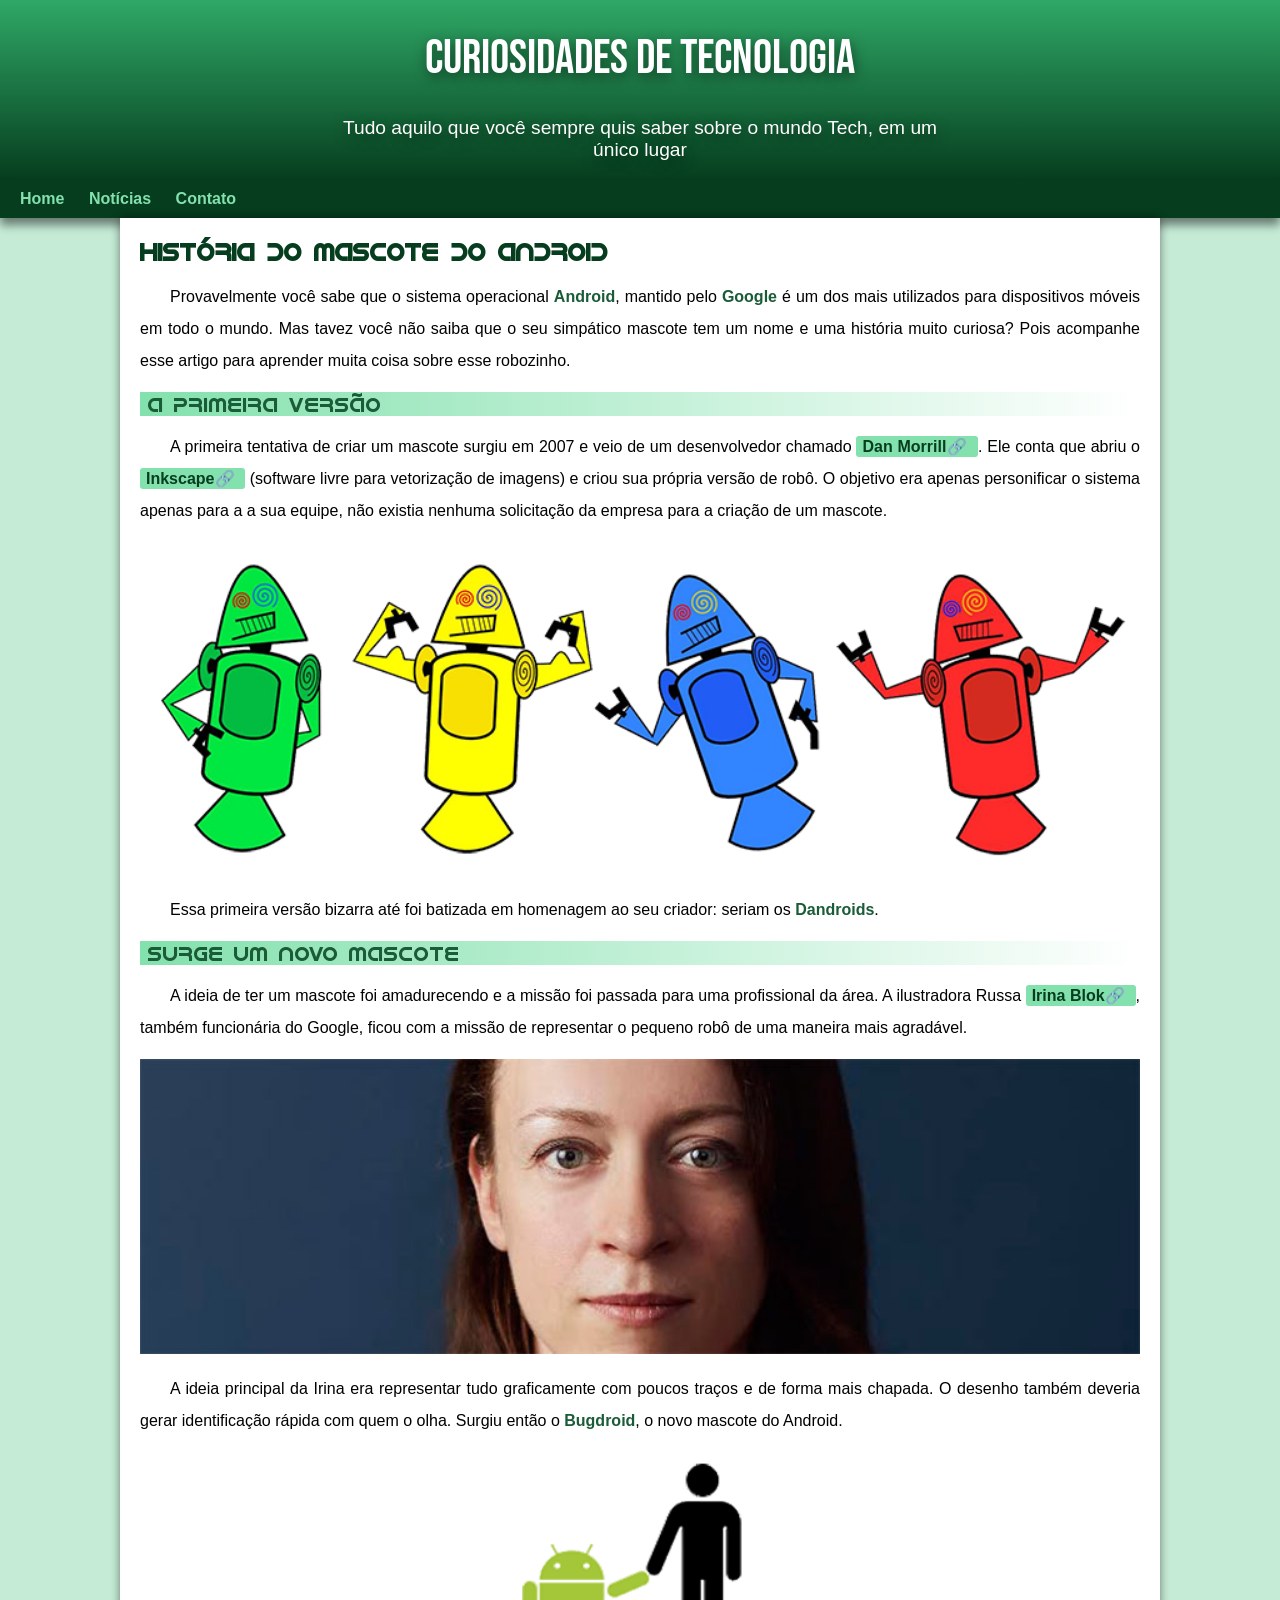
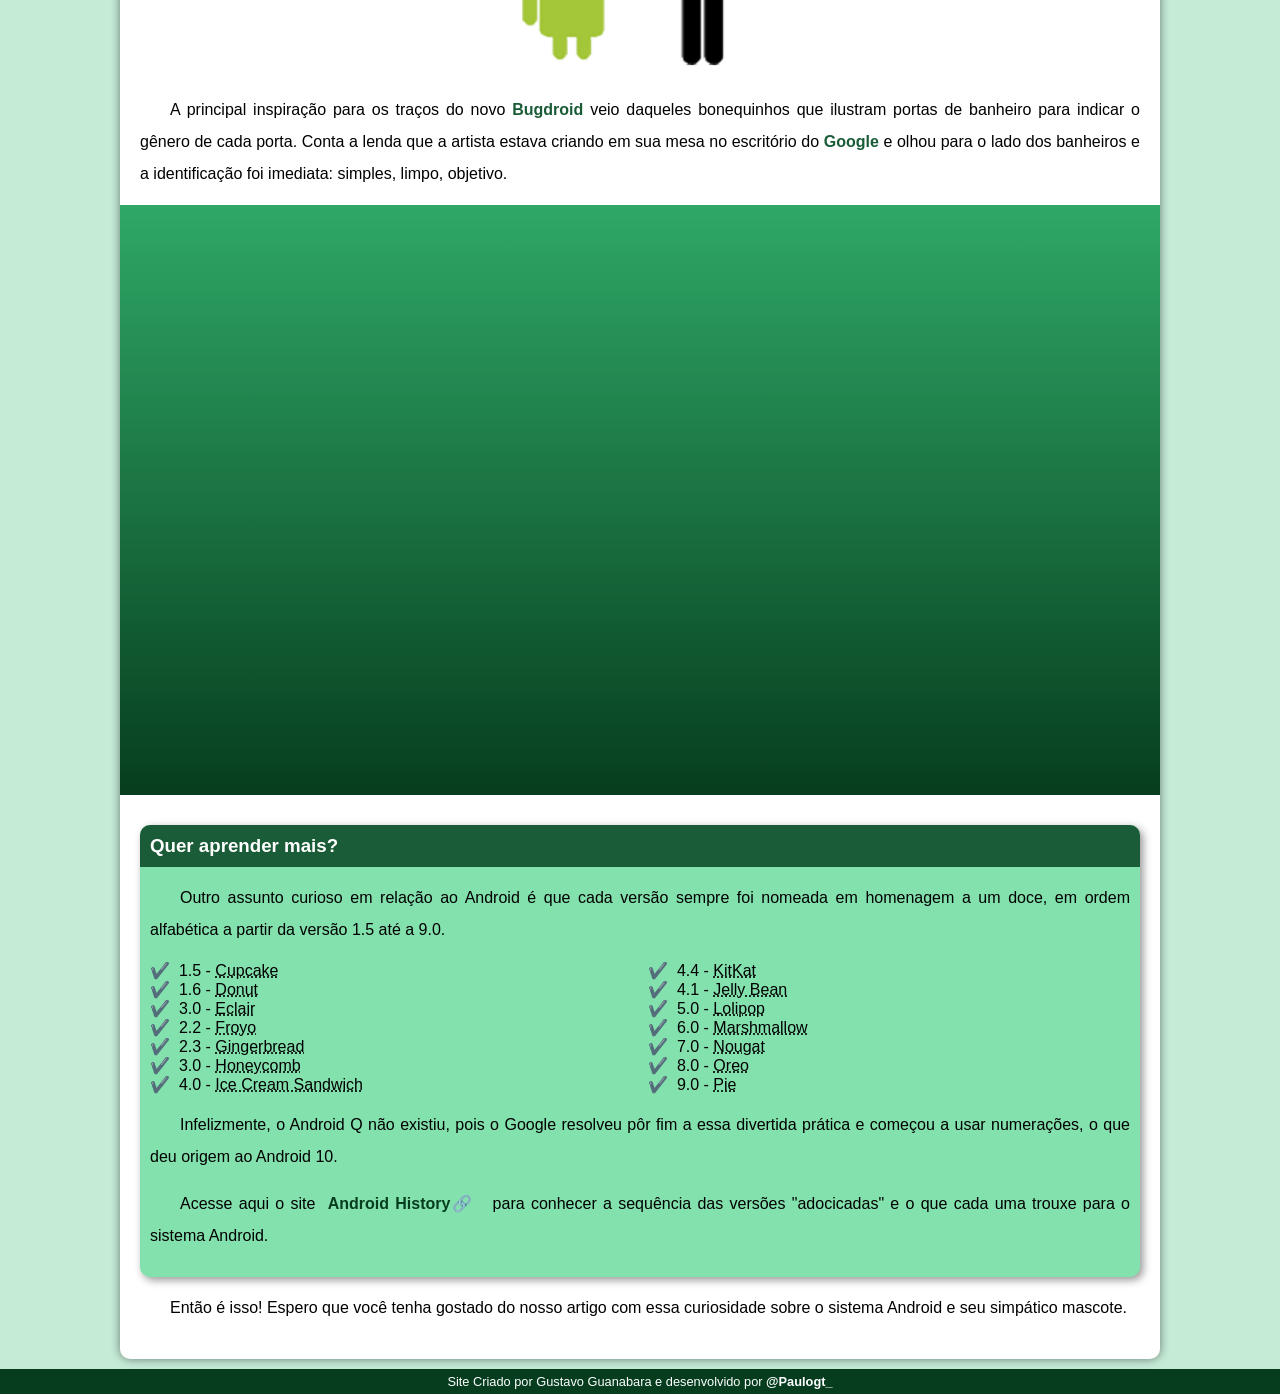
<file: index.html>
<!DOCTYPE html>
<html lang="pt-br">
<head>
    <meta charset="UTF-8">
    <meta http-equiv="X-UA-Compatible" content="IE=edge">
    <meta name="viewport" content="width=device-width, initial-scale=1.0">
    <link rel="shortcut icon" href="imagens/favicon.ico" type="image/x-icon">
    <link rel="stylesheet" href="style2.css">
    <title>Como surgiu o mascote android</title>
</head>
<body>
    <header><h1>Curiosidades de Tecnologia</h1>
    <p>Tudo aquilo que você sempre quis saber sobre o mundo Tech, em um único lugar</p>
</header>
<nav>
            <a href="#">Home</a>
            <a href="#">Notícias</a>
            <a href="#">Contato</a>
</nav>
<main>
    <article>
        <h1>História do Mascote do Android</h1>

    <p>Provavelmente você sabe que o sistema operacional <strong>Android</strong>, mantido pelo <strong>Google</strong> é um dos mais utilizados para dispositivos móveis em todo o mundo. Mas tavez você não saiba que o seu simpático mascote tem um nome e uma história muito curiosa? Pois acompanhe esse artigo para aprender muita coisa sobre esse robozinho.</p>

    <h2>A primeira versão</h2>

    <p>A primeira tentativa de criar um mascote surgiu em 2007 e veio de um desenvolvedor chamado <a href="https://androidcommunity.com/dan-morrill-shows-us-the-android-mascot-that-almost-was-20130103/" target="_blank" class="externo">Dan Morrill</a>. Ele conta que abriu o <a href="https://inkscape.org/pt-br/" target="_blank" class="externo">Inkscape</a> (software livre para vetorização de imagens) e criou sua própria versão de robô. O objetivo era apenas personificar o sistema apenas para a a sua equipe, não existia nenhuma solicitação da empresa para a criação de um mascote.</p>

    <picture>
        <source media="(max-width: 670px)" srcset="imagens/dan-droids-pq.png">
        <img src="imagens/dan-droids.png" alt="dandroids"></picture>

    <p>Essa primeira versão bizarra até foi batizada em homenagem ao seu criador: seriam os <strong>Dandroids</strong>.</p>

    <h2>Surge um novo mascote</h2>

    <p>
        A ideia de ter um mascote foi amadurecendo e a missão foi passada para uma profissional da área. A ilustradora Russa <a href="https://www.irinablok.com/" target="_blank" class="externo">Irina Blok</a>, também funcionária do Google, ficou com a missão de representar o pequeno robô de uma maneira mais agradável.
        
    </p>

    <picture>
        <source media="(max-width: 550px)" srcset="imagens/irina-blok-pq.jpg">
        <img src="imagens/irina-blok.jpg" alt="irina-block"></picture>

    <p>A ideia principal da Irina era representar tudo graficamente com poucos traços e de forma mais chapada. O desenho também deveria gerar identificação rápida com quem o olha. Surgiu então o <strong>Bugdroid</strong>, o novo mascote do Android.</p>

    <img src="imagens/bugdroid.png" class="pequena"alt="bugdroid">

    <p>A principal inspiração para os traços do novo <strong>Bugdroid</strong> veio daqueles bonequinhos que ilustram portas de banheiro para indicar o gênero de cada porta. Conta a lenda que a artista estava criando em sua mesa no escritório do <strong>Google</strong> e olhou para o lado dos banheiros e a identificação foi imediata: simples, limpo, objetivo.</p>

    <div class="video"><iframe  width="560" height="315" src="https://www.youtube.com/embed/5K4pEk19nhs" title="YouTube video player" frameborder="0" allow="accelerometer; autoplay; clipboard-write; encrypted-media; gyroscope; picture-in-picture" allowfullscreen></iframe></div>
    
     <aside>
         <h3>Quer aprender mais? </h3>
         
             <p>Outro assunto curioso em relação ao Android é que cada versão sempre foi nomeada em homenagem a um doce, em ordem alfabética a partir da versão 1.5 até a 9.0.</p>
         
             <ul>
                <li>1.5 - <abbr title="Bolo de copo">Cupcake</abbr></li>
                <li>1.6 - <abbr title="Rosquinha">Donut</abbr></li>
                <li>3.0 - <abbr title="Bomba">Eclair</abbr></li>
                <li>2.2 - <abbr title="Iogurte Congelado">Froyo</abbr></li>
                <li>2.3 - <abbr title="Biscoito de Gengibre">Gingerbread</abbr></li>
                <li>3.0 - <abbr title="Favo de mel">Honeycomb</abbr></li>
                <li>4.0 - <abbr title="Sanduiche de Sorvete">Ice Cream Sandwich</abbr></li>
    
                <li>4.4 - <abbr title="Jujuba">KitKat</abbr></li>
                <li>4.1 - <abbr title="Kitkat">Jelly Bean</abbr></li>
                <li>5.0 - <abbr title="Pirulito">Lolipop</abbr></li>
                <li>6.0 - <abbr title="Marshmallow">Marshmallow</abbr></li>
                <li>7.0 - <abbr title="Torrone">Nougat</abbr></li>
                <li>8.0 - <abbr title="Oreo">Oreo</abbr></li>
                <li>9.0 - <abbr title="Torta">Pie</abbr></li>
             </ul>
         
             <p>Infelizmente, o Android Q não existiu, pois o Google resolveu pôr fim a essa divertida prática e começou a usar numerações, o que deu origem ao Android 10.</p>
             <p>Acesse aqui o site <a href="https://www.android.com/intl/pt-BR_br/" target="_blank" class="externo">Android History</a> para conhecer a sequência das versões "adocicadas" e o que cada uma trouxe para o sistema Android.</p>
     </aside>
   
    <p>Então é isso! Espero que você tenha gostado do nosso artigo com essa curiosidade sobre o sistema Android e seu simpático mascote.</p>
    </article>
</main>
<footer>
    Site Criado por Gustavo Guanabara e desenvolvido por <a href="https://www.instagram.com/paulogt_/">@Paulogt_</a>
</footer>
</body>
</html>
</file>
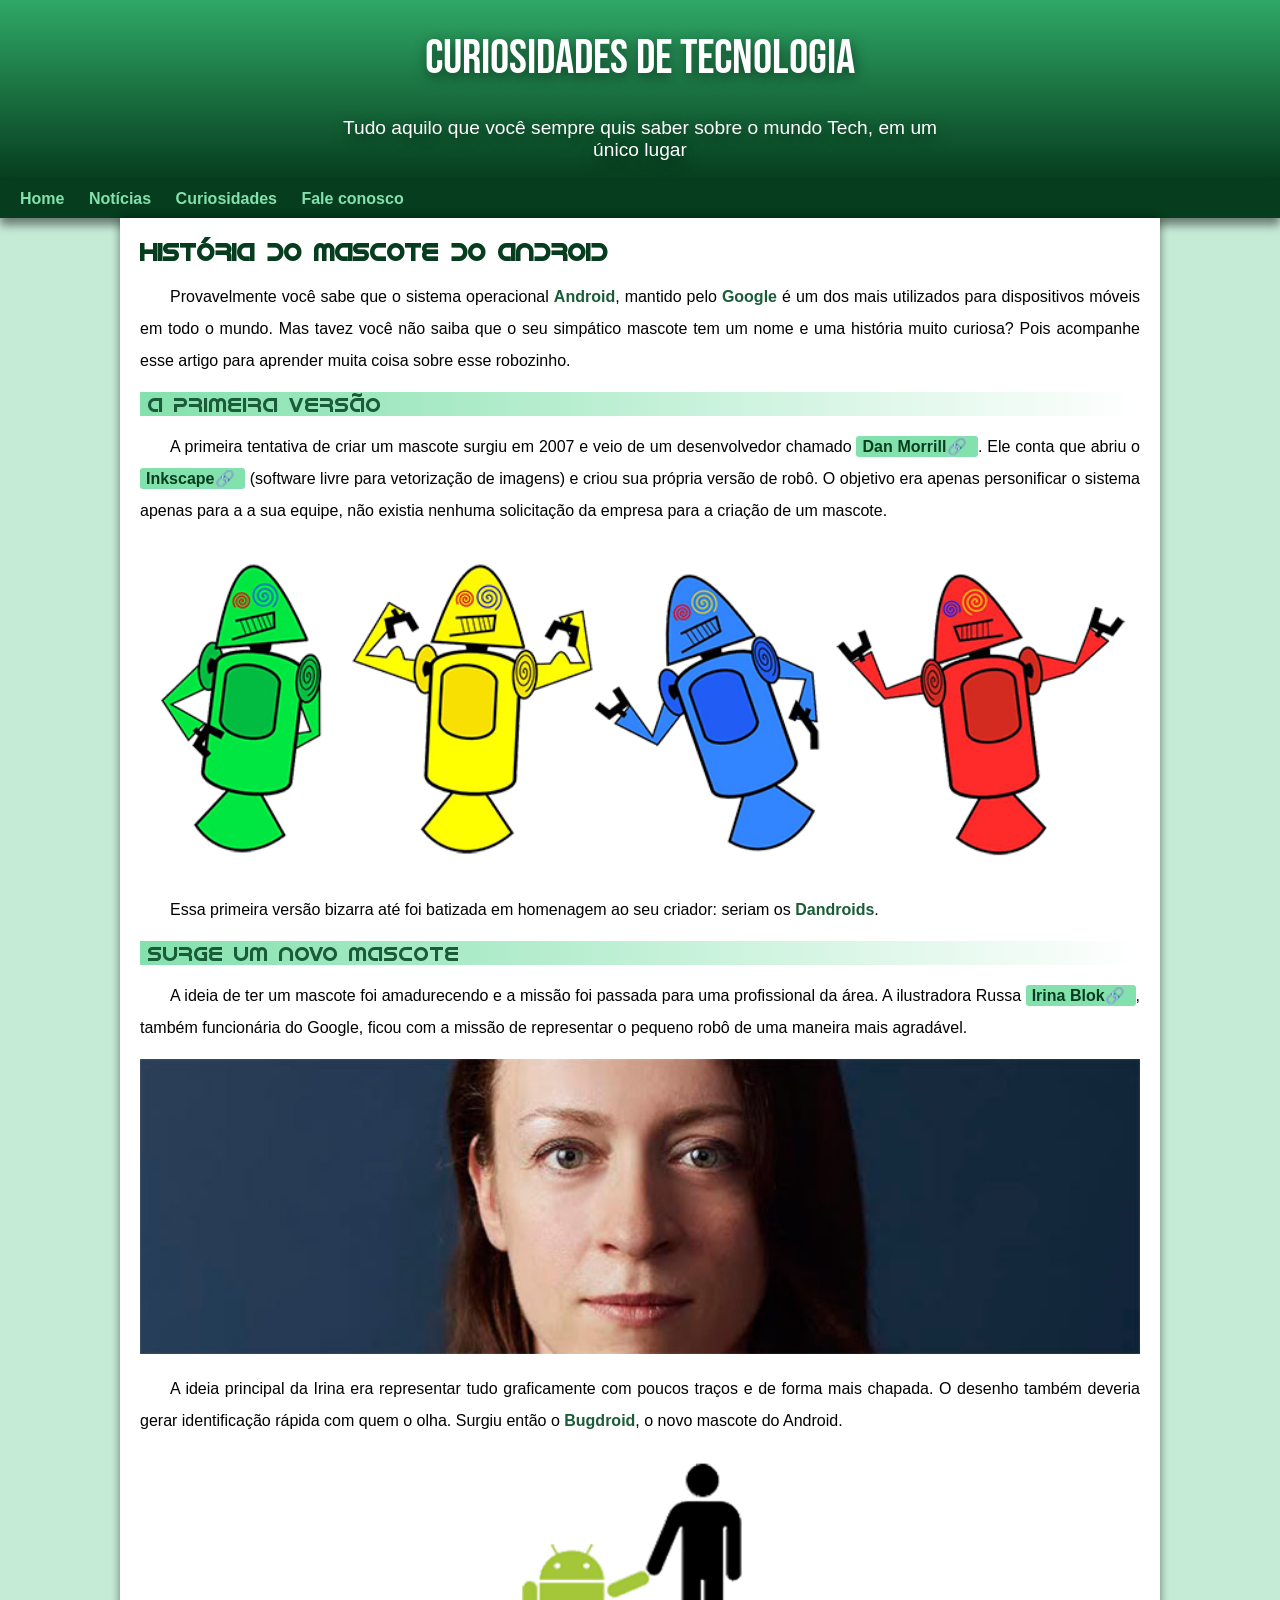
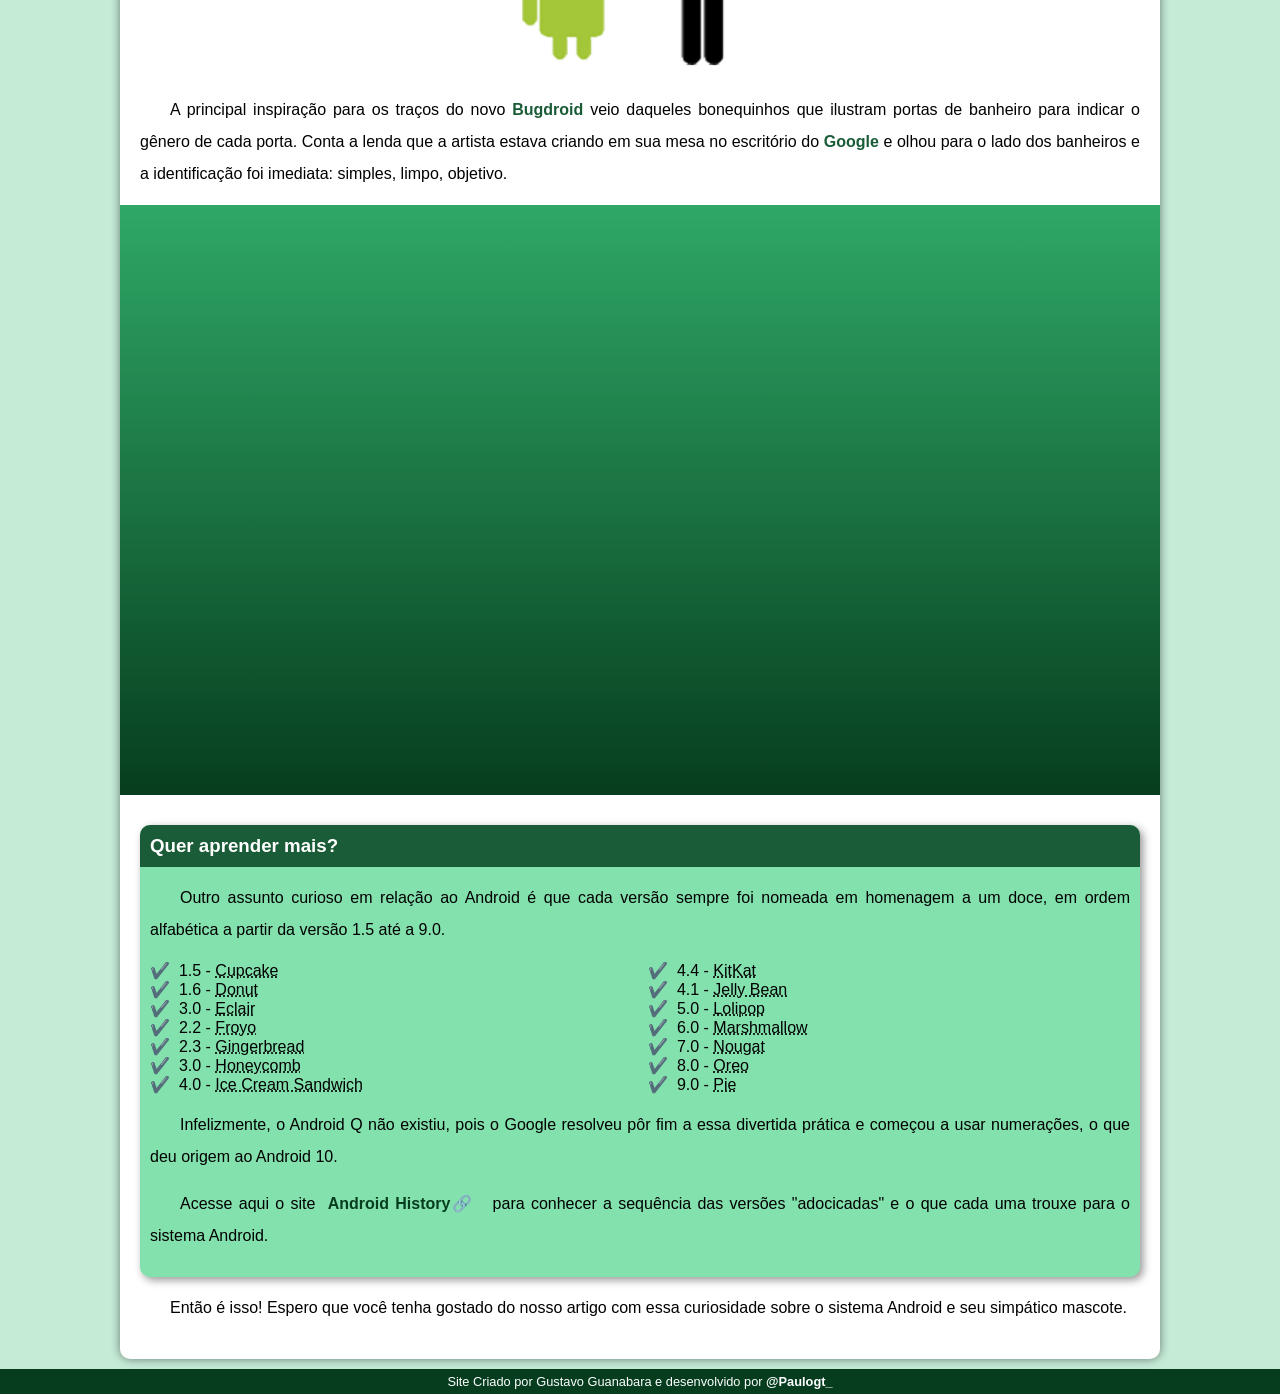
<file: index.html.html>
<!DOCTYPE html>
<html lang="pt-br">
<head>
    <meta charset="UTF-8">
    <meta http-equiv="X-UA-Compatible" content="IE=edge">
    <meta name="viewport" content="width=device-width, initial-scale=1.0">
    <link rel="shortcut icon" href="imagens/favicon.ico" type="image/x-icon">
    <link rel="stylesheet" href="style2.css">
    <title>Como surgiu o mascote android</title>
</head>
<body>
    <header><h1>Curiosidades de Tecnologia</h1>
    <p>Tudo aquilo que você sempre quis saber sobre o mundo Tech, em um único lugar</p>
</header>
<nav>
            <a href="#">Home</a>
            <a href="#">Notícias</a>
            <a href="#">Curiosidades</a>
            <a href="#">Fale conosco</a>
</nav>
<main>
    <article>
        <h1>História do Mascote do Android</h1>

    <p>Provavelmente você sabe que o sistema operacional <strong>Android</strong>, mantido pelo <strong>Google</strong> é um dos mais utilizados para dispositivos móveis em todo o mundo. Mas tavez você não saiba que o seu simpático mascote tem um nome e uma história muito curiosa? Pois acompanhe esse artigo para aprender muita coisa sobre esse robozinho.</p>

    <h2>A primeira versão</h2>

    <p>A primeira tentativa de criar um mascote surgiu em 2007 e veio de um desenvolvedor chamado <a href="https://androidcommunity.com/dan-morrill-shows-us-the-android-mascot-that-almost-was-20130103/" target="_blank" class="externo">Dan Morrill</a>. Ele conta que abriu o <a href="https://inkscape.org/pt-br/" target="_blank" class="externo">Inkscape</a> (software livre para vetorização de imagens) e criou sua própria versão de robô. O objetivo era apenas personificar o sistema apenas para a a sua equipe, não existia nenhuma solicitação da empresa para a criação de um mascote.</p>

    <picture>
        <source media="(max-width: 670px)" srcset="imagens/dan-droids-pq.png">
        <img src="imagens/dan-droids.png" alt="dandroids"></picture>

    <p>Essa primeira versão bizarra até foi batizada em homenagem ao seu criador: seriam os <strong>Dandroids</strong>.</p>

    <h2>Surge um novo mascote</h2>

    <p>
        A ideia de ter um mascote foi amadurecendo e a missão foi passada para uma profissional da área. A ilustradora Russa <a href="https://www.irinablok.com/" target="_blank" class="externo">Irina Blok</a>, também funcionária do Google, ficou com a missão de representar o pequeno robô de uma maneira mais agradável.
        
    </p>

    <picture>
        <source media="(max-width: 550px)" srcset="imagens/irina-blok-pq.jpg">
        <img src="imagens/irina-blok.jpg" alt="irina-block"></picture>

    <p>A ideia principal da Irina era representar tudo graficamente com poucos traços e de forma mais chapada. O desenho também deveria gerar identificação rápida com quem o olha. Surgiu então o <strong>Bugdroid</strong>, o novo mascote do Android.</p>

    <img src="imagens/bugdroid.png" class="pequena"alt="bugdroid">

    <p>A principal inspiração para os traços do novo <strong>Bugdroid</strong> veio daqueles bonequinhos que ilustram portas de banheiro para indicar o gênero de cada porta. Conta a lenda que a artista estava criando em sua mesa no escritório do <strong>Google</strong> e olhou para o lado dos banheiros e a identificação foi imediata: simples, limpo, objetivo.</p>

    <div class="video"><iframe  width="560" height="315" src="https://www.youtube.com/embed/5K4pEk19nhs" title="YouTube video player" frameborder="0" allow="accelerometer; autoplay; clipboard-write; encrypted-media; gyroscope; picture-in-picture" allowfullscreen></iframe></div>
    
     <aside>
         <h3>Quer aprender mais? </h3>
         
             <p>Outro assunto curioso em relação ao Android é que cada versão sempre foi nomeada em homenagem a um doce, em ordem alfabética a partir da versão 1.5 até a 9.0.</p>
         
             <ul>
                <li>1.5 - <abbr title="Bolo de copo">Cupcake</abbr></li>
                <li>1.6 - <abbr title="Rosquinha">Donut</abbr></li>
                <li>3.0 - <abbr title="Bomba">Eclair</abbr></li>
                <li>2.2 - <abbr title="Iogurte Congelado">Froyo</abbr></li>
                <li>2.3 - <abbr title="Biscoito de Gengibre">Gingerbread</abbr></li>
                <li>3.0 - <abbr title="Favo de mel">Honeycomb</abbr></li>
                <li>4.0 - <abbr title="Sanduiche de Sorvete">Ice Cream Sandwich</abbr></li>
    
                <li>4.4 - <abbr title="Jujuba">KitKat</abbr></li>
                <li>4.1 - <abbr title="Kitkat">Jelly Bean</abbr></li>
                <li>5.0 - <abbr title="Pirulito">Lolipop</abbr></li>
                <li>6.0 - <abbr title="Marshmallow">Marshmallow</abbr></li>
                <li>7.0 - <abbr title="Torrone">Nougat</abbr></li>
                <li>8.0 - <abbr title="Oreo">Oreo</abbr></li>
                <li>9.0 - <abbr title="Torta">Pie</abbr></li>
             </ul>
         
             <p>Infelizmente, o Android Q não existiu, pois o Google resolveu pôr fim a essa divertida prática e começou a usar numerações, o que deu origem ao Android 10.</p>
             <p>Acesse aqui o site <a href="https://www.android.com/intl/pt-BR_br/" target="_blank" class="externo">Android History</a> para conhecer a sequência das versões "adocicadas" e o que cada uma trouxe para o sistema Android.</p>
     </aside>
   
    <p>Então é isso! Espero que você tenha gostado do nosso artigo com essa curiosidade sobre o sistema Android e seu simpático mascote.</p>
    </article>
</main>
<footer>
    Site Criado por Gustavo Guanabara e desenvolvido por <a href="https://www.instagram.com/paulogt_/">@Paulogt_</a>
</footer>
</body>
</html>
</file>
<file: style2.css>
@charset "utf-8";

@import url('https://fonts.googleapis.com/css2?family=Bebas+Neue&family=Work+Sans:ital,wght@0,100;0,200;0,300;0,400;0,500;0,600;0,700;0,800;1,100;1,200;1,400;1,500;1,600;1,700&display=swap');

@font-face {
    font-family:'Android';
    src: url('fontes/idroid.otf') format('opentype');
    font-weight: normal;
    font-style: normal;
}


/*:root Serve para declarar variaveis*/
:root {
    --cor0:#c5ebd6;
    --cor1:#83e1ad;
    --cor2:#3ddc84;
    --cor3:#2fa866;
    --cor4:#1a5c37;
    --cor5:#063d1e;

    --fonte-padrao:Arial,Verdana, Helvetica,Sans-serif;
    --fonte-destaque: 'Bebas Neue', 'cursive';
    --fonte-android:'Android','cursive';
}
* {
    margin: 0px;
    padding: 0px;
}

body{
    background-color: var(--cor0);
    font-family: var(--fonte-padrao);
}
a.externo::after{
    content: '\1F517\00a0';
}

header {
    background-image: linear-gradient(to bottom, var(--cor3),var(--cor5));
    min-height: 150px;
    text-align: center;
    padding-top: 30px;
    
}
header > h1 {
    color:white;
    font-family: var(--fonte-destaque);
    font-size: 3em;
    font-weight: normal;
    margin-bottom: 30px;
    text-shadow: 1px 4px 13px rgba(0, 0, 0, 0.507);
}
header > p {
    font-family: var(--fonte-padrao);
    font-size: 1.2em;
    padding-right: 10px;
    padding-left: 10px;
    color: white;
    max-width: 600px;
    margin: auto;
    
    text-shadow: 1px 4px 13px rgba(0, 0, 0, 0.527);
}
nav {
    background-color: var(--cor5);
    padding: 10px;
    box-shadow: 0px 7px 9px rgba(0, 0, 0, 0.479);
}
nav > a {
    color: var(--cor1);
    text-decoration: none;
    padding: 10px;
    border-radius: 5px;
    font-weight: bold;
    transition-duration: 0.5s;
}
nav > a:hover {
    background-color:var(--cor3);
    color:var(--cor5)
}
main {
    background-color: white;
    margin: auto;
    margin-bottom: 10px;
    padding: 20px;
    border-radius: 0px 0px 10px 10px ;
    max-width: 1000px;
    min-width: 300px;
    box-shadow: 0px 0px 10px rgba(0, 0, 0, 0.479);
}
main  h1 {
    font-family: var(--fonte-android);
    color: var(--cor5);    
}
main  h2{
    font-family: var(--fonte-android);
    color:var(--cor4);
    font-size: 1.3em;
    font-weight: normal;
    background: linear-gradient(to right,var(--cor1),transparent);
    text-indent: 8px;
}
main p {
    margin: 15px 0px ;
    text-align: justify;
    text-indent: 30px;
    font-size: 1em;
    line-height: 2em;
}
main strong {
    color: var(--cor4);
    font-weight: bold;
    
  
}
main a {
    text-decoration: none;
    font-weight: bold;
    padding: 2px 6px;
    color:var(--cor5);
    background-color: var(--cor1);
    border-radius: 3px;
}
main a:hover {
    text-decoration: underline;
    color: var(--cor4);
    
}

main img {
    width: 100%;
}
main img.pequena {
   max-width: 350px;
    display: block;
    margin: auto;
}
div.video {
    background:linear-gradient(to bottom, var(--cor3),var(--cor5));
    margin: 0px -20px 30px -20px;
    padding: 20px;
    padding-bottom: 57%;
    position: relative;
}
    div.video > iframe {
        position: absolute;
        top: 5%;
        left: 5%;
        width: 90%;
        height: 90%;
    }
aside {
    background-color: var(--cor1);
    padding: 10px;
    border-radius: 10px;
    box-shadow: 3px 3px 8px rgba(0, 0, 0, 0.418);
}
aside > h3 {
    background-color: var(--cor4);
    color: white;
    padding: 10px;
    margin: -10px -10px 0px -10px;
    border-radius: 10px 10px 0px 0px;
}
aside > ul {
    list-style-type: '✔️\00a0\00a0' ; /*não compativel com todo navegador*/
    list-style-position: inside;
    columns: 2;
}
footer{
background-color: var(--cor5);
color:white;
text-align: center;
font-size: 0.8em;
padding: 5px;
}
footer a {
    color:white;
    font-weight: bolder;
    text-decoration: none;
}
footer a:hover {
    text-decoration: underline;
    color: var(--cor1);
}
</file>
